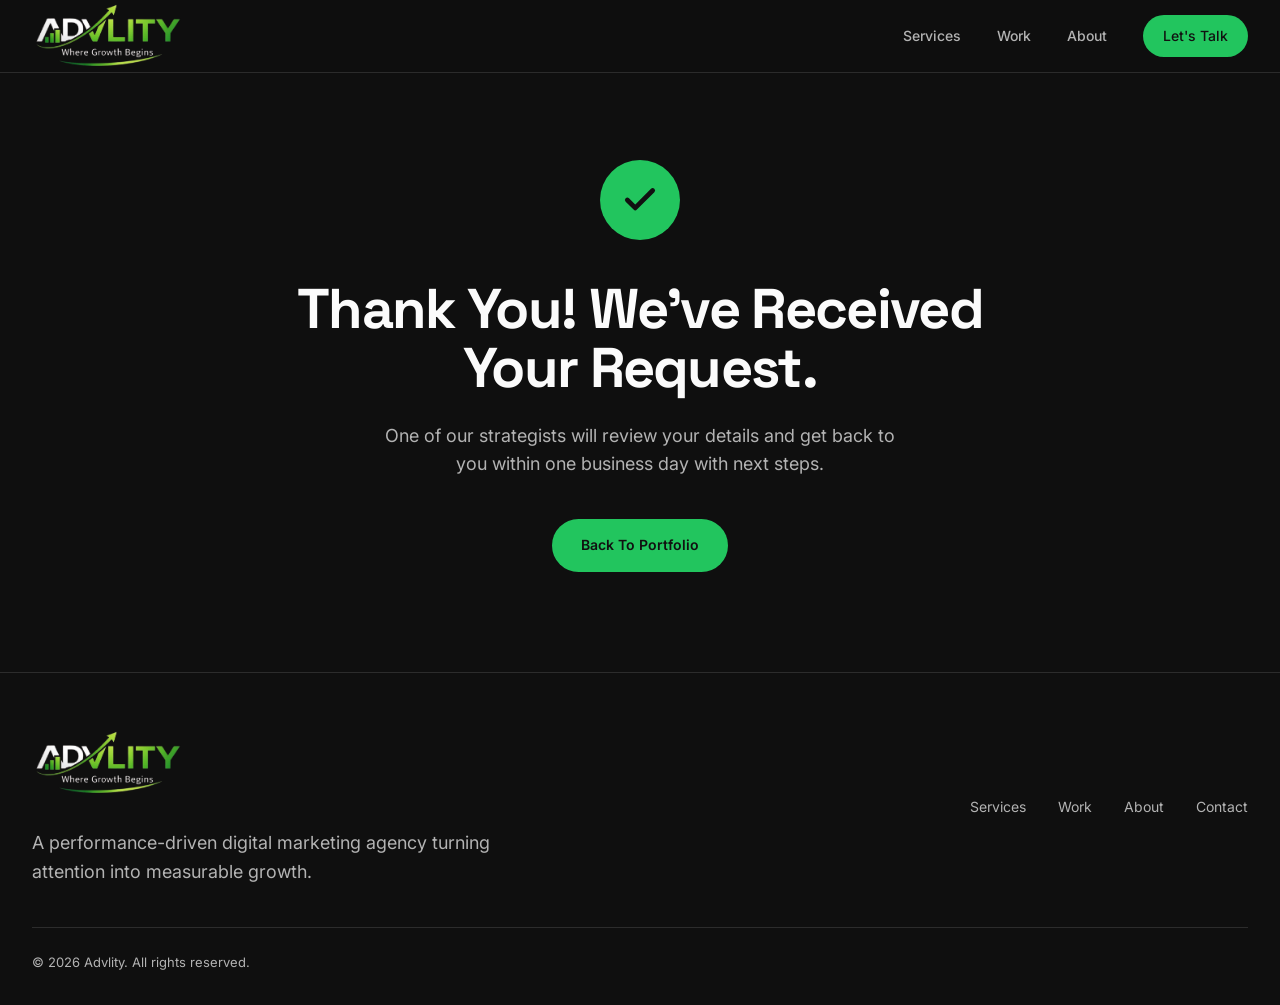
<file: thank-you.html>
<!DOCTYPE html>
<html lang="en">
<head>
<meta charset="UTF-8" />
<meta name="viewport" content="width=device-width, initial-scale=1" />
<title>Thank You — Advlity Digital Marketing Agency</title>
<meta name="description" content="Your request has been received. The Advlity team will get back to you within one business day." />
<meta name="robots" content="noindex" />
<meta property="og:title" content="Thank You — Advlity Digital Marketing Agency" />
<meta property="og:description" content="Your request has been received. We'll be in touch within one business day." />
<meta property="og:type" content="website" />
<meta name="twitter:card" content="summary_large_image" />
<link rel="icon" type="image/png" href="Advlity-browser-icon.png" />
<link rel="preconnect" href="https://fonts.googleapis.com" />
<link rel="preconnect" href="https://fonts.gstatic.com" crossorigin />
<link href="https://fonts.googleapis.com/css2?family=Inter:wght@400;500;600;700&family=Space+Grotesk:wght@500;600;700&display=swap" rel="stylesheet" />
<link rel="stylesheet" href="css/styles.css" />
<script src="js/meta-pixel.js" defer></script>
<script src="js/thank-you.js" defer></script>
</head>
<body class="thanks">

<header class="navbar scrolled">
  <div class="container nav-inner">
    <a href="index.html" class="logo" aria-label="Advlity home"><img src="Advlity.png" alt="Advlity" width="150" height="69" /></a>
    <nav class="nav-links">
      <a href="index.html#services">Services</a>
      <a href="index.html#portfolio">Work</a>
      <a href="index.html#about">About</a>
      <a href="index.html#contact" class="nav-cta">Let's Talk</a>
    </nav>
  </div>
</header>

<main class="container">
  <div class="check">
    <svg viewBox="0 0 24 24" width="38" height="38" fill="none" stroke="currentColor" stroke-width="3" stroke-linecap="round" stroke-linejoin="round"><path d="M20 6 9 17l-5-5"/></svg>
  </div>
  <h1>Thank You! We've Received Your Request.</h1>
  <p>One of our strategists will review your details and get back to you within one business day with next steps.</p>
  <a href="portfolio/portfolio.html" class="btn btn-primary" style="margin-top:40px">Back To Portfolio</a>
</main>

<footer class="footer">
  <div class="container">
    <div class="footer-top">
      <div>
        <a href="index.html" class="logo" aria-label="Advlity home"><img src="Advlity.png" alt="Advlity" width="150" height="69" /></a>
        <p>A performance-driven digital marketing agency turning attention into measurable growth.</p>
      </div>
      <div class="footer-links">
        <a href="index.html#services">Services</a>
        <a href="index.html#portfolio">Work</a>
        <a href="index.html#about">About</a>
        <a href="index.html#contact">Contact</a>
      </div>
    </div>
    <div class="footer-bottom">© <span id="year"></span> Advlity. All rights reserved.</div>
  </div>
</footer>

</body>
</html>
</file>
<file: css/styles.css>
/* Advlity — Digital Marketing Agency
   Palette: black / white / green only */

:root {
  --black: #111111;
  --ink: #0f0f0f;
  --white: #ffffff;
  --green: #22c55e;
  --green-hover: #34d76b;
  --text: #141414;
  --muted: #6b6b6b;
  --border: #e5e5e5;
  --ink-fg: #fbfbfb;
  --ink-muted: #b3b3b3;
  --ink-border: rgba(255, 255, 255, 0.12);
  --radius: 16px;
  --maxw: 1280px;
}

* { margin: 0; padding: 0; box-sizing: border-box; }

html { scroll-behavior: smooth; }

body {
  font-family: "Inter", ui-sans-serif, system-ui, -apple-system, "Segoe UI", sans-serif;
  background: var(--white);
  color: var(--text);
  -webkit-font-smoothing: antialiased;
  line-height: 1.6;
}

h1, h2, h3, h4 {
  font-family: "Space Grotesk", ui-sans-serif, system-ui, sans-serif;
  letter-spacing: -0.03em;
  line-height: 1.05;
  font-weight: 700;
}

img { display: block; max-width: 100%; }
a { text-decoration: none; color: inherit; }

.container {
  width: 100%;
  max-width: var(--maxw);
  margin-inline: auto;
  padding-inline: 20px;
}

.section { padding: 80px 0; }
.section-dark { background: var(--ink); color: var(--ink-fg); }
.section-dark h1, .section-dark h2, .section-dark h3 { color: var(--ink-fg); }

.eyebrow {
  font-size: 12px;
  font-weight: 600;
  letter-spacing: 0.18em;
  text-transform: uppercase;
  color: var(--green);
}

.section-title { font-size: clamp(30px, 5vw, 48px); margin-top: 16px; max-width: 640px; }
.lead { font-size: 18px; color: var(--muted); }
.section-dark .lead { color: var(--ink-muted); }

/* Buttons */
.btn {
  display: inline-flex;
  align-items: center;
  justify-content: center;
  gap: 8px;
  border-radius: 999px;
  padding: 14px 28px;
  font-size: 14px;
  font-weight: 600;
  border: 1px solid transparent;
  cursor: pointer;
  transition: all 0.3s ease;
  font-family: inherit;
}
.btn-primary { background: var(--green); color: var(--black); }
.btn-primary:hover { background: var(--green-hover); transform: translateY(-2px); }
.btn-primary:disabled { opacity: 0.6; pointer-events: none; }
.btn-outline { border-color: currentColor; color: var(--ink-fg); background: transparent; }
.btn-outline:hover { background: var(--green); border-color: var(--green); color: var(--black); transform: translateY(-2px); }

/* Navbar */
.navbar {
  position: fixed;
  inset: 0 0 auto 0;
  z-index: 50;
  transition: all 0.3s ease;
  background: transparent;
}
.navbar.scrolled {
  background: rgba(15, 15, 15, 0.9);
  backdrop-filter: blur(12px);
  border-bottom: 1px solid var(--ink-border);
}
.nav-inner { display: flex; align-items: center; justify-content: space-between; height: 72px; }
.logo { display: inline-flex; align-items: center; width: 150px; height: 69px; flex: 0 0 150px; }

body {
  overflow-x: hidden;
}
.logo img { display: block; width: 150px; height: 69px; object-fit: contain; }
.page-switcher { position: absolute; left: 50%; transform: translateX(-50%); display: flex; gap: 4px; padding: 4px; border: 1px solid var(--ink-border); border-radius: 999px; background: rgba(15, 15, 15, 0.72); }
.page-switcher a { padding: 7px 14px; border-radius: 999px; color: var(--ink-muted); font-size: 13px; font-weight: 600; transition: all 0.2s; }
.page-switcher a:hover, .page-switcher a.active { background: var(--green); color: var(--black); }
.nav-links { display: none; align-items: center; gap: 36px; }
.nav-links a { font-size: 14px; font-weight: 500; color: var(--ink-muted); transition: color 0.2s; }
.nav-links a:hover { color: var(--green); }
.nav-cta { background: var(--green); color: var(--black) !important; border-radius: 999px; padding: 10px 20px; font-weight: 600; }
.nav-cta:hover { background: var(--green-hover); }
.nav-toggle { background: none; border: 0; color: var(--ink-fg); cursor: pointer; display: block; padding: 4px; }
.nav-toggle svg { width: 26px; height: 26px; }
.mobile-menu { display: none; background: var(--ink); border-top: 1px solid var(--ink-border); }
.mobile-menu.open { display: block; }
.mobile-menu-close { position: absolute; top: 16px; right: 16px; background: none; border: 0; color: var(--ink-muted); cursor: pointer; padding: 4px; }
.mobile-menu-close:hover { color: var(--green); }
.mobile-menu-close svg { width: 24px; height: 24px; }
.mobile-menu .container { position: relative; padding-top: 48px; }
.mobile-menu a { display: block; padding: 12px 0; color: var(--ink-fg); font-weight: 500; }
.mobile-menu a:hover { color: var(--green); }

/* Hero */
.hero {
  position: relative;
  overflow: hidden;
  background: var(--ink);
  padding: 150px 0 100px;
}
.hero::after {
  content: "";
  position: absolute;
  top: -160px; right: -10%;
  width: 32rem; height: 32rem;
  border-radius: 50%;
  background: rgba(34, 197, 94, 0.22);
  filter: blur(120px);
  pointer-events: none;
}
.hero .container { position: relative; z-index: 1; }
.hero h1 {
  font-size: clamp(44px, 9vw, 100px);
  color: var(--ink-fg);
  margin-top: 24px;
  max-width: 950px;
}
.hero h1 em { font-style: normal; color: var(--green); }
.hero p { margin-top: 28px; max-width: 560px; color: var(--ink-muted); font-size: 18px; }
.hero-actions { margin-top: 40px; display: flex; flex-direction: column; gap: 16px; }

/* Cards grid */
.grid { display: grid; gap: 24px; margin-top: 56px; }
.grid-3 { grid-template-columns: 1fr; }
.grid-2 { grid-template-columns: 1fr; gap: 32px; }
.grid-4 { grid-template-columns: 1fr; }

.service-card {
  border: 1px solid var(--border);
  border-radius: var(--radius);
  padding: 32px;
  background: var(--white);
  transition: all 0.3s ease;
  display: flex;
  flex-direction: column;
  justify-content: space-between;
}
.service-card:hover { transform: translateY(-4px); border-color: var(--green); }
.service-card .num { font-family: "Space Grotesk", sans-serif; font-size: 14px; font-weight: 600; color: var(--muted); }
.service-card:hover .num { color: var(--green); }
.service-card h3 { font-size: 24px; margin-top: 24px; }
.service-card p { margin-top: 12px; font-size: 14px; color: var(--muted); }
.service-card .rule { display: block; height: 1px; width: 48px; background: var(--border); margin-top: 32px; transition: all 0.3s ease; }
.service-card:hover .rule { width: 96px; background: var(--green); }

/* Portfolio */
.work-card {
  overflow: hidden;
  border-radius: 24px;
  border: 1px solid var(--ink-border);
  background: var(--ink);
  cursor: default;
}
.work-card .thumb { aspect-ratio: 4 / 3; overflow: hidden; }
.work-card img { width: 100%; height: 100%; object-fit: cover; opacity: 0.8; transition: none; }
.work-body { display: flex; flex-wrap: wrap; align-items: flex-end; justify-content: space-between; gap: 16px; padding: 28px; }
.work-body h3 { font-size: 24px; margin-top: 8px; }
.work-body .services { font-size: 14px; color: var(--ink-muted); margin-top: 4px; }
.badge { background: var(--green); color: var(--black); border-radius: 999px; padding: 8px 16px; font-size: 14px; font-weight: 700; }
.static-badge { background: rgba(34, 197, 94, 0.12); color: var(--green); border: 1px solid rgba(34, 197, 94, 0.35); }

.client-showcase-grid {
  display: grid;
  grid-template-columns: repeat(auto-fit, minmax(190px, 1fr));
  gap: 24px;
  margin-top: 36px;
}

.client-card {
  display: flex;
  flex-direction: column;
  align-items: center;
  justify-content: center;
  gap: 14px;
  min-height: 190px;
  padding: 24px 18px 18px;
  border-radius: 22px;
  border: 1px solid rgba(255, 255, 255, 0.08);
  background: linear-gradient(180deg, rgba(255,255,255,0.03), rgba(255,255,255,0.015));
  box-shadow: inset 0 1px 0 rgba(255, 255, 255, 0.02);
  text-align: center;
  transition: transform 0.2s ease, border-color 0.2s ease;
}

.client-card:hover {
  transform: translateY(-2px);
  border-color: rgba(34, 197, 94, 0.35);
}

.client-logo {
  display: flex;
  align-items: center;
  justify-content: center;
  width: 100%;
  min-height: 90px;
}

.client-logo img {
  max-width: 170px;
  max-height: 76px;
  width: auto;
  height: auto;
  object-fit: contain;
  filter: none;
  opacity: 1;
}

.client-name-only {
  display: inline-flex;
  align-items: center;
  justify-content: center;
  min-height: 72px;
  font-size: 18px;
  font-weight: 700;
  letter-spacing: 0.08em;
  text-transform: uppercase;
  color: var(--green);
}

.client-card p {
  margin: 0;
  color: rgba(255, 255, 255, 0.9);
  font-size: 13px;
  font-weight: 600;
  letter-spacing: 0.08em;
  text-transform: uppercase;
}

.section-head { display: flex; flex-wrap: wrap; align-items: flex-end; justify-content: space-between; gap: 24px; }
.link-green { color: var(--green); font-size: 14px; font-weight: 600; display: inline-flex; gap: 6px; align-items: center; }

/* About */
.about-grid { display: grid; gap: 56px; }
.about-item { border-left: 2px solid var(--green); padding-left: 24px; }
.about-item + .about-item { margin-top: 32px; }
.about-item h3 { font-size: 20px; }
.about-item p { margin-top: 8px; color: var(--muted); }

.step-card { border: 1px solid var(--border); border-radius: var(--radius); padding: 28px; }
.step-card .num { font-family: "Space Grotesk", sans-serif; font-size: 14px; font-weight: 600; color: var(--green); }
.step-card h4 { font-size: 20px; margin-top: 16px; }
.step-card p { margin-top: 8px; font-size: 14px; color: var(--muted); }

/* Stats */
.stat .value { font-family: "Space Grotesk", sans-serif; font-size: clamp(44px, 8vw, 72px); font-weight: 700; color: var(--green); line-height: 1; }
.stat .label { margin-top: 12px; font-size: 12px; text-transform: uppercase; letter-spacing: 0.18em; color: var(--ink-muted); }

/* Contact */
.contact-grid { display: grid; gap: 56px; }

/* CTA Strip */
.cta-strip {
  background: var(--ink);
  color: var(--ink-fg);
  padding: 80px 0;
}
.cta-strip-inner {
  display: flex;
  flex-direction: column;
  gap: 32px;
}
@media (min-width: 768px) {
  .cta-strip-inner {
    flex-direction: row;
    align-items: center;
    justify-content: space-between;
  }
}
.cta-strip-title {
  font-size: clamp(24px, 4vw, 36px);
  margin-top: 8px;
}

/* Video Grid */
.videos-grid {
  display: grid;
  grid-template-columns: repeat(auto-fill, minmax(320px, 1fr));
  gap: 24px;
}
@media (min-width: 1024px) {
  .videos-grid {
    grid-template-columns: repeat(3, 1fr);
  }
}
.form { display: grid; gap: 20px; }
.field label { display: block; font-size: 14px; color: var(--ink-muted); margin-bottom: 8px; }
.field input, .field select, .field textarea {
  width: 100%;
  border-radius: 12px;
  border: 1px solid var(--ink-border);
  background: transparent;
  padding: 14px 16px;
  color: var(--ink-fg);
  font-family: inherit;
  font-size: 15px;
  outline: none;
  transition: border-color 0.2s;
}
.field textarea { resize: vertical; }
.field select option { background: var(--ink); color: var(--ink-fg); }
.field input:focus, .field select:focus, .field textarea:focus { border-color: var(--green); }
.field input::placeholder, .field textarea::placeholder { color: rgba(179, 179, 179, 0.7); }

.multi-select {
  position: relative;
}

.multi-select-toggle {
  width: 100%;
  display: flex;
  align-items: center;
  justify-content: space-between;
  gap: 12px;
  border-radius: 12px;
  border: 1px solid var(--ink-border);
  background: rgba(255, 255, 255, 0.02);
  color: var(--ink-fg);
  padding: 14px 16px;
  cursor: pointer;
  font: inherit;
  transition: border-color 0.2s ease, box-shadow 0.2s ease;
}

.multi-select-toggle:hover,
.multi-select-toggle:focus-visible,
.multi-select.open .multi-select-toggle {
  border-color: var(--green);
  box-shadow: 0 0 0 3px rgba(49, 204, 153, 0.12);
  outline: none;
}

.multi-select-label {
  color: var(--ink-fg);
  white-space: nowrap;
  overflow: hidden;
  text-overflow: ellipsis;
}

.multi-select-toggle svg {
  width: 18px;
  height: 18px;
  transition: transform 0.2s ease;
}

.multi-select.open .multi-select-toggle svg {
  transform: rotate(180deg);
}

.multi-select-menu {
  position: absolute;
  top: calc(100% + 10px);
  left: 0;
  right: 0;
  display: none;
  background: rgba(14, 18, 22, 0.98);
  border: 1px solid var(--ink-border);
  border-radius: 12px;
  box-shadow: 0 20px 40px rgba(0, 0, 0, 0.28);
  z-index: 30;
  max-height: 280px;
  overflow-y: auto;
  padding: 10px;
}

.multi-select.open .multi-select-menu {
  display: block;
}

.multi-option {
  display: flex;
  align-items: center;
  gap: 10px;
  padding: 10px 12px;
  border-radius: 8px;
  cursor: pointer;
  color: var(--ink-fg);
  transition: background 0.2s ease;
}

.multi-option:hover {
  background: rgba(255, 255, 255, 0.04);
}

.multi-option input {
  width: 16px;
  height: 16px;
  accent-color: var(--green);
  margin: 0;
}

.multi-option span {
  font-size: 14px;
  color: var(--ink-fg);
}

.error { display: block; margin-top: 8px; font-size: 12px; color: #f26666; min-height: 0; }

/* Footer */
.footer { border-top: 1px solid var(--ink-border); background: var(--ink); color: var(--ink-fg); padding: 56px 0 32px; }
.footer-top { display: flex; flex-direction: column; gap: 32px; justify-content: space-between; }
.footer p { color: var(--ink-muted); font-size: 14px; margin-top: 12px; max-width: 380px; }
.footer-links { display: flex; flex-wrap: wrap; gap: 12px 32px; font-size: 14px; color: var(--ink-muted); }
.footer-links a:hover { color: var(--green); }
.footer-bottom { margin-top: 40px; padding-top: 24px; border-top: 1px solid var(--ink-border); font-size: 13px; color: var(--ink-muted); }

.whatsapp-float {
  position: fixed;
  right: 20px;
  bottom: 24px;
  z-index: 1000;
  width: 58px;
  height: 58px;
  display: inline-flex;
  align-items: center;
  justify-content: center;
  border-radius: 50%;
  background: #25d366;
  color: #ffffff;
  box-shadow: 0 12px 30px rgba(37, 211, 102, 0.35);
  transition: transform 0.2s ease, box-shadow 0.2s ease, filter 0.2s ease;
}

.whatsapp-float:hover {
  transform: translateY(-2px) scale(1.03);
  box-shadow: 0 16px 32px rgba(37, 211, 102, 0.45);
  filter: brightness(1.03);
}

.whatsapp-float:focus-visible {
  outline: 3px solid rgba(37, 211, 102, 0.35);
  outline-offset: 3px;
}

.whatsapp-float svg {
  width: 28px;
  height: 28px;
}

@media (max-width: 640px) {
  .whatsapp-float {
    right: 16px;
    bottom: 18px;
    width: 54px;
    height: 54px;
  }

  .whatsapp-float svg {
    width: 24px;
    height: 24px;
  }
}

/* Thank you page */
.thanks { min-height: 100vh; display: flex; flex-direction: column; background: var(--ink); }
.thanks main { flex: 1; display: flex; flex-direction: column; align-items: center; justify-content: center; text-align: center; padding: 160px 20px 100px; }
.check {
  width: 80px; height: 80px; border-radius: 50%;
  background: var(--green); color: var(--black);
  display: flex; align-items: center; justify-content: center;
}
.thanks h1 { font-size: clamp(30px, 6vw, 56px); color: var(--ink-fg); margin-top: 40px; max-width: 780px; }
.thanks p { margin-top: 24px; max-width: 520px; color: var(--ink-muted); font-size: 18px; }

/* Animation */
.rise-in { animation: rise-in 0.7s cubic-bezier(0.22, 1, 0.36, 1) both; }
@keyframes rise-in { from { opacity: 0; transform: translateY(18px); } to { opacity: 1; transform: none; } }

.reveal { opacity: 0; transform: translateY(24px); transition: opacity 0.7s ease, transform 0.7s ease; }
.reveal.visible { opacity: 1; transform: none; }


/* Case Study Portfolio */
.case-study-grid {
  display: grid;
  grid-template-columns: 1fr;
  gap: 32px;
  margin-top: 56px;
}

.case-study-card {
  border: 1px solid var(--ink-border);
  border-radius: 20px;
  padding: 24px;
  background: rgba(255, 255, 255, 0.04);
  backdrop-filter: blur(8px);
  cursor: pointer;
  transition: all 0.3s ease;
  display: flex;
  flex-direction: column;
  gap: 20px;
  box-shadow: 0 8px 32px rgba(0, 0, 0, 0.3);
  min-width: 0;
  overflow: hidden;
}

.case-study-card:hover {
  border-color: var(--green);
  background: rgba(255, 255, 255, 0.08);
  transform: translateY(-4px);
  box-shadow: 0 12px 48px rgba(34, 197, 94, 0.2);
}

.card-logo {
  height: 60px;
  display: flex;
  align-items: center;
  justify-content: flex-start;
  width: 100%;
  overflow: hidden;
}

.card-logo img {
  display: block;
  max-width: 210px;
  width: auto;
  height: auto;
  max-height: 62px;
  object-fit: contain;
  image-rendering: -webkit-optimize-contrast;
  image-rendering: crisp-edges;
  filter: contrast(1.05) brightness(1.02);
  backface-visibility: hidden;
  -webkit-font-smoothing: antialiased;
}

.card-content {
  min-width: 0;
  word-break: break-word;
  display: flex;
  flex-direction: column;
  gap: 8px;
}

.card-content h3 {
  font-size: 16px;
  margin-top: 0;
  margin-bottom: 0;
  color: var(--ink-fg);
  word-wrap: break-word;
  overflow-wrap: break-word;
  line-height: 1.3;
  max-width: 100%;
  white-space: normal;
}

.card-services {
  font-size: 12px;
  color: var(--ink-muted);
  margin-top: 6px;
  letter-spacing: 0.5px;
  word-wrap: break-word;
  overflow-wrap: break-word;
}

.card-brief {
  font-size: 13px;
  color: var(--ink-muted);
  margin-top: 8px;
  line-height: 1.5;
  word-wrap: break-word;
  overflow-wrap: break-word;
  white-space: normal;
  display: -webkit-box;
  -webkit-line-clamp: 2;
  -webkit-box-orient: vertical;
  overflow: hidden;
  text-overflow: ellipsis;
  max-height: 3.2em;
}

.card-action {
  margin-top: auto;
  padding-top: 20px;
  border-top: 1px solid var(--ink-border);
}

.view-link {
  font-size: 14px;
  font-weight: 600;
  color: var(--green);
  display: inline-flex;
  align-items: center;
  gap: 6px;
  transition: gap 0.3s ease;
}

.case-study-card:hover .view-link {
  gap: 10px;
}

/* Modal */
.modal {
  position: fixed;
  inset: 0;
  z-index: 100;
  display: none;
  opacity: 0;
  transition: opacity 0.3s ease;
}

.modal.active {
  display: flex;
  opacity: 1;
}

.modal-overlay {
  position: absolute;
  inset: 0;
  background: rgba(0, 0, 0, 0.7);
  backdrop-filter: blur(4px);
}

.modal-container {
  position: relative;
  z-index: 1;
  width: 100%;
  height: 100%;
  overflow-y: auto;
  background: var(--ink);
  display: flex;
  flex-direction: column;
}

.modal-inner {
  display: flex;
  flex-direction: column;
  flex: 1;
}

.modal-header {
  position: sticky;
  top: 0;
  z-index: 10;
  border-bottom: 1px solid var(--ink-border);
  padding: 20px 32px;
  background: var(--ink);
  display: flex;
  align-items: center;
  justify-content: space-between;
  gap: 20px;
}

.modal-close {
  background: none;
  border: 0;
  width: 40px;
  height: 40px;
  border-radius: 50%;
  display: flex;
  align-items: center;
  justify-content: center;
  color: var(--ink-muted);
  cursor: pointer;
  transition: all 0.2s ease;
  flex: 0 0 40px;
}

.modal-close:hover {
  background: rgba(255, 255, 255, 0.1);
  color: var(--green);
}

.modal-close svg {
  width: 20px;
  height: 20px;
}

.modal-nav {
  display: flex;
  align-items: center;
  gap: 16px;
  margin: 0 auto;
}

.modal-nav-btn {
  background: rgba(34, 197, 94, 0.1);
  border: 1px solid var(--green);
  width: 40px;
  height: 40px;
  border-radius: 8px;
  display: flex;
  align-items: center;
  justify-content: center;
  color: var(--green);
  cursor: pointer;
  transition: all 0.2s ease;
}

.modal-nav-btn:hover {
  background: var(--green);
  color: var(--black);
}

.modal-nav-btn svg {
  width: 20px;
  height: 20px;
}

.modal-counter {
  font-size: 14px;
  color: var(--ink-muted);
  font-weight: 600;
  min-width: 50px;
  text-align: center;
}

.modal-content {
  flex: 1;
  padding: 56px 20px;
  display: flex;
  flex-direction: column;
  align-items: stretch;
}

.modal-inner-container {
  max-width: 1200px;
  width: 100%;
  margin-left: auto;
  margin-right: auto;
}

.modal-footer {
  padding: 40px 32px 56px;
  display: flex;
  gap: 20px;
  justify-content: center;
  border-top: 1px solid var(--ink-border);
}

.modal-footer.show {
  display: flex;
}

.modal-nav-full {
  padding: 14px 28px;
  background: var(--green);
  color: var(--black);
  border: none;
  border-radius: 999px;
  font-weight: 600;
  font-size: 14px;
  cursor: pointer;
  transition: all 0.2s ease;
}

.modal-nav-full:hover {
  background: var(--green-hover);
  transform: translateY(-2px);
}

/* Case Study Header */
.case-study-header {
  display: flex;
  align-items: flex-end;
  gap: 40px;
  padding-bottom: 40px;
  border-bottom: 1px solid var(--ink-border);
  margin-bottom: 40px;
}

.header-logo {
  flex: 0 0 200px;
  display: flex;
  align-items: center;
  height: 100px;
}

.header-logo img {
  max-width: 100%;
  height: auto;
  object-fit: contain;
}

.header-info h2 {
  font-size: 44px;
  margin-top: 16px;
  color: var(--ink-fg);
}

/* Case Study Sections */
.case-study-sections {
  margin-bottom: 60px;
  display: grid;
  grid-template-columns: 1fr 1fr;
  gap: 48px;
}

.case-section {
  padding-bottom: 0;
}

.case-section h3 {
  font-size: 20px;
  color: var(--ink-fg);
  margin-bottom: 16px;
}

.case-section p {
  font-size: 15px;
  color: var(--ink-muted);
  line-height: 1.6;
}

.services-list {
  list-style: none;
  display: flex;
  flex-direction: column;
  gap: 12px;
}

.services-list li {
  font-size: 15px;
  color: var(--ink-muted);
  padding-left: 24px;
  position: relative;
}

.services-list li::before {
  content: "→";
  position: absolute;
  left: 0;
  color: var(--green);
  font-weight: 600;
}

/* Case Study Gallery */
.case-study-gallery {
  margin-bottom: 60px;
}

.case-study-gallery h3 {
  font-size: 20px;
  color: var(--ink-fg);
  margin-bottom: 24px;
}

.gallery-grid {
  display: grid;
  grid-template-columns: repeat(auto-fill, minmax(280px, 1fr));
  gap: 16px;
}

.gallery-item {
  aspect-ratio: 3/2;
  border-radius: 16px;
  overflow: hidden;
  cursor: pointer;
  background: rgba(255, 255, 255, 0.04);
  border: 1px solid var(--ink-border);
  transition: all 0.3s ease;
  box-shadow: 0 4px 16px rgba(0, 0, 0, 0.2);
}

.gallery-item:hover {
  border-color: var(--green);
  transform: scale(1.03);
  box-shadow: 0 8px 24px rgba(34, 197, 94, 0.15);
}

.gallery-item img {
  width: 100%;
  height: 100%;
  object-fit: cover;
  opacity: 1;
  transition: all 0.3s ease;
  image-rendering: -webkit-optimize-contrast;
  image-rendering: crisp-edges;
  filter: contrast(1.1) brightness(1.05) saturate(1.1);
  backface-visibility: hidden;
  -webkit-font-smoothing: antialiased;
}

.gallery-item:hover img {
  opacity: 1;
  filter: contrast(1.15) brightness(1.08) saturate(1.15);
}

/* Videos Section */
.case-study-videos {
  margin-bottom: 40px;
}

.case-study-videos h3 {
  font-size: 20px;
  color: var(--ink-fg);
  margin-bottom: 24px;
}

.videos-grid {
  display: grid;
  grid-template-columns: repeat(auto-fill, minmax(320px, 1fr));
  gap: 24px;
}

.video-container {
  aspect-ratio: 16/9;
  border-radius: 16px;
  overflow: hidden;
  background: #000;
  border: 1px solid var(--ink-border);
}

.video-container video {
  width: 100%;
  height: 100%;
  object-fit: contain;
}

/* Lightbox */
.lightbox {
  position: fixed;
  inset: 0;
  z-index: 200;
  display: none;
  opacity: 0;
  transition: opacity 0.3s ease;
}

.lightbox.active {
  display: flex;
  opacity: 1;
}

.lightbox-overlay {
  position: absolute;
  inset: 0;
  background: rgba(0, 0, 0, 0.95);
  backdrop-filter: blur(4px);
}

.lightbox-container {
  position: relative;
  z-index: 1;
  width: 100%;
  height: 100%;
  display: flex;
  align-items: center;
  justify-content: center;
  padding: 20px;
}

.lightbox-content {
  max-width: 90vw;
  max-height: 90vh;
  display: flex;
  align-items: center;
  justify-content: center;
}

.lightbox-content img {
  max-width: 100%;
  max-height: 100%;
  object-fit: contain;
  border-radius: 12px;
}

.lightbox-close {
  position: absolute;
  top: 20px;
  right: 20px;
  background: rgba(255, 255, 255, 0.1);
  border: 1px solid rgba(255, 255, 255, 0.2);
  width: 48px;
  height: 48px;
  border-radius: 50%;
  display: flex;
  align-items: center;
  justify-content: center;
  color: var(--ink-fg);
  cursor: pointer;
  transition: all 0.2s ease;
  z-index: 2;
}

.lightbox-close:hover {
  background: rgba(255, 255, 255, 0.2);
  border-color: rgba(255, 255, 255, 0.4);
}

.lightbox-close svg {
  width: 24px;
  height: 24px;
}

.lightbox-nav {
  position: absolute;
  top: 50%;
  transform: translateY(-50%);
  background: rgba(255, 255, 255, 0.1);
  border: 1px solid rgba(255, 255, 255, 0.2);
  width: 48px;
  height: 48px;
  border-radius: 50%;
  display: flex;
  align-items: center;
  justify-content: center;
  color: var(--ink-fg);
  cursor: pointer;
  transition: all 0.2s ease;
  z-index: 2;
}

.lightbox-nav:hover {
  background: rgba(255, 255, 255, 0.2);
  border-color: rgba(255, 255, 255, 0.4);
}

.lightbox-nav svg {
  width: 24px;
  height: 24px;
}

.lightbox-nav.prev {
  left: 20px;
}

.lightbox-nav.next {
  right: 20px;
}

@media (prefers-reduced-motion: reduce) {
  * { animation: none !important; transition: none !important; }
  .reveal { opacity: 1; transform: none; }
}

/* Responsive */
@media (min-width: 640px) {
  .grid-3 { grid-template-columns: repeat(2, 1fr); }
  .grid-4 { grid-template-columns: repeat(2, 1fr); }
  .hero-actions { flex-direction: row; }
  .form { grid-template-columns: 1fr 1fr; }
  .form .full { grid-column: 1 / -1; }
  .case-study-grid { grid-template-columns: 1fr; }
  .case-study-sections { grid-template-columns: 1fr; gap: 32px; }
  .gallery-grid { grid-template-columns: repeat(2, 1fr); }
  .videos-grid { grid-template-columns: 1fr; }
}

@media (min-width: 768px) {
  .container { padding-inline: 32px; }
  .section { padding: 128px 0; }
  .hero { padding: 190px 0 128px; }
  .grid-2 { grid-template-columns: repeat(2, 1fr); }
  .footer-top { flex-direction: row; align-items: center; }
  .case-study-grid { grid-template-columns: 1fr; }
  .case-study-card { padding: 28px; }
  .case-study-header { gap: 32px; }
  .case-study-sections { grid-template-columns: repeat(2, 1fr); }
  .gallery-grid { grid-template-columns: repeat(3, 1fr); }
  .videos-grid { grid-template-columns: repeat(2, 1fr); }
  .modal-content { padding: 56px 32px; }
  .modal-header { padding: 20px 32px; }
}

@media (min-width: 1024px) {
  .grid-3 { grid-template-columns: repeat(3, 1fr); }
  .grid-4 { grid-template-columns: repeat(4, 1fr); }
  .about-grid, .contact-grid { grid-template-columns: repeat(2, 1fr); }
  .nav-links { display: flex; }
  .nav-toggle { display: none; }
  .mobile-menu { display: none !important; }
  .case-study-grid { grid-template-columns: 1fr; }
  .case-study-card { padding: 32px; }
  .case-study-header { gap: 60px; }
  .case-study-sections { grid-template-columns: repeat(2, 1fr); gap: 48px; }
  .gallery-grid { grid-template-columns: repeat(4, 1fr); }
  .videos-grid { grid-template-columns: repeat(2, 1fr); }
}

@media (max-width: 639px) {
  .logo { width: 120px; height: 55px; flex-basis: 120px; }
  .logo img { width: 120px; height: 55px; }
  .page-switcher a { padding-inline: 10px; }
  .page-switcher { left: 57%; }
  .nav-inner { height: 64px; }
  .case-study-card { padding: 16px; }
  .case-study-grid { gap: 20px; }
  .modal-header { flex-direction: column; padding: 16px 20px; }
  .modal-nav { gap: 12px; }
  .modal-content { padding: 32px 16px; }
  .modal-footer { padding: 32px 16px 40px; flex-direction: column; }
  .modal-nav-full { width: 100%; }
  .case-study-header { flex-direction: column; align-items: flex-start; gap: 24px; }
  .header-logo { width: 100%; height: 60px; }
  .header-info h2 { font-size: 28px; }
  .case-study-sections { grid-template-columns: 1fr; gap: 32px; }
  .gallery-grid { grid-template-columns: repeat(2, 1fr); gap: 12px; }
  .videos-grid { grid-template-columns: 1fr; }
  .lightbox-nav { width: 40px; height: 40px; }
  .lightbox-close { width: 40px; height: 40px; }
  .lightbox-nav svg, .lightbox-close svg { width: 20px; height: 20px; }
}
</file>
